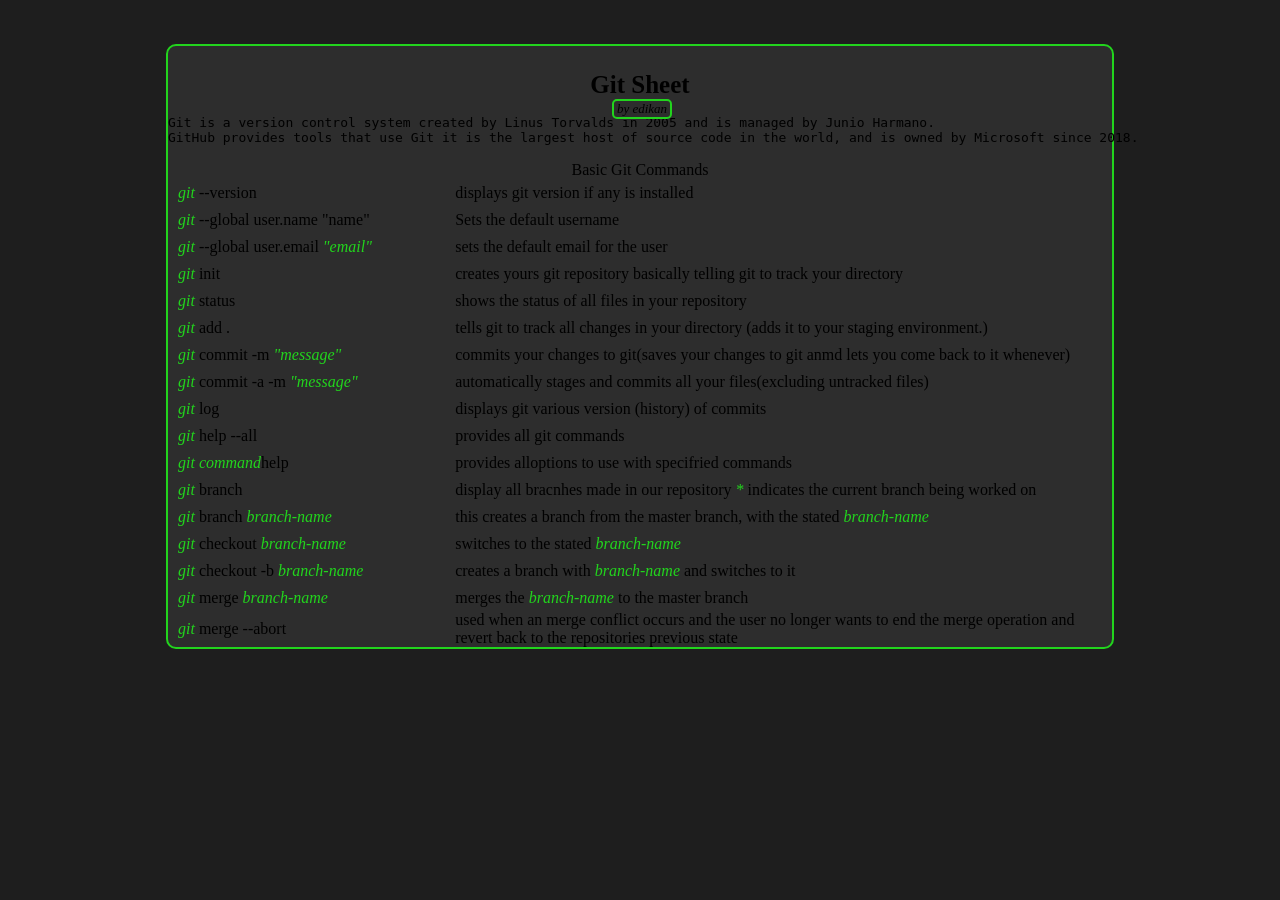
<file: gitsheet.html>
<!doctype html>
<html lang="en">
<head>
<title>Eddie's Git Sheet</title>
<meta  charset="UTF-8">
<meta name="viewport" content="width=device-width, initial-scale=1.0">
<meta name="author" content="Edikan">
<link rel="stylesheet" href="gitsheet.css">
</head>
<body>
<div class="container">
<div class="header">
<h3>Git Sheet</h3>
<p id="author">by edikan</p>
</div>
<div class="content">
<p><pre>Git is a version control system created by Linus Torvalds in 2005 and is managed by Junio Harmano.
GitHub provides tools that use Git it is the largest host of source code in the world, and is owned by Microsoft since 2018.
</pre></p>
<table>
<caption>Basic Git Commands</caption>
<tr>
<td class="tile1" class="m"><span>git</span> --version</td>
<td class="tile2">displays git version if any is installed</td>
</tr>

<tr>
<td class="tile1"><span>git</span> --global user.name "name"</td>
<td class="tile2">Sets the default username</td>
</tr>

<tr>
<td class="tile1"><span>git</span> --global user.email <span>"email"</span></td>
<td class="tile2">sets the default email for the user</td>
</tr>

<tr>
<td class="tile1"><span>git</span> init</td>
<td class="tile2">creates yours git repository basically telling git to track your directory</td>
</tr>

<tr>
<td class="tile1"><span>git</span> status</td>
<td class="tile2">shows the status of all files in your repository</td>
</tr>

<tr>
<td class="tile1"><span>git</span> add .</td>
<td class="tile2">tells git to track all changes in your directory (adds it to your staging environment.)</td>
</tr>

<tr>
<td class="tile1"><span>git</span> commit -m <span>"message"</span></td>
<td class="tile2">commits your changes to git(saves your changes to git anmd lets you come back to it whenever)</td>
</tr>

<tr>
<td class="tile1"><span>git</span> commit -a -m <span>"message"</span></td>
<td class="tile2">automatically stages and commits all your files(excluding untracked files)</td>
</tr>

<tr>
<td class="tile1"><span>git</span> log</td>
<td class="tile2">displays git various version (history) of commits</td>
</tr>

<tr>
<td class="tile1"><span>git</span> help --all</td>
<td class="tile2">provides all git commands</td>
</tr>

<tr>
<td class="tile1"><span>git</span> <span>command</span>help</td>
<td class="tile2">provides alloptions to use with specifried commands</td>
</tr>

<tr>
<td class="tile1"><span>git</span> branch</td>
<td class="tile2">display all bracnhes made in our repository <span>*</span> indicates the current branch being worked on</td>
</tr>

<tr>
<td class="tile1"><span>git</span> branch <span>branch-name</span></td>
<td class="tile2">this creates a branch from the master branch, with the stated <span>branch-name</span></td>
</tr>

<tr>
<td class="tile1"><span>git</span> checkout <span>branch-name</span></td>
<td class="tile2">switches to the stated <span>branch-name</span></td>
</tr>

<tr>
<td class="tile1"><span>git</span> checkout -b <span>branch-name</span></td>
<td class="tile2">creates a branch with <span>branch-name</span> and switches to it</td>
</tr>

<tr>
<td class="tile1"><span>git</span> merge <span>branch-name</span></td>
<td class="tile2">merges the <span>branch-name</span> to the master branch</td>
</tr>

<tr>
<td class="tile1"><span>git</span> merge --abort</td>
<td class="tile2">used when an merge conflict occurs and the user no longer wants to end the merge operation and revert back to the repositories previous state</td>
</tr>
</table>
</div>

</div>
</body>
<html>
</file>
<file: gitsheet.css>
*{  box-sizing: border-box;
    padding: 0;
    }
    body{
        background-color: #1e1e1e;
    }
.container {
    width: 75%;
    border: 2px solid #22d41d;
    border-radius: 10px;
    margin: 3.5% auto;
    background-color: #2D2D2D;
    }

    span {
        color: #22d41d;
        font-style: italic;
    }
    table {
        margin: 0px 10px;
          }
    .tile1 {
        width: 30%;
    }
  
    .header {
        text-align: center;
    }

    .header h3{
        font-size: 25px;
        margin-bottom: 0;
        position: relative;
    }
    .header p {
        margin: 0;
        font-style: italic;
        font-size: 13px;
        border: 2px solid #22d41d;
        border-radius: 5px;
        width:60px; 
        position:absolute;
        right: 47.5%;
    }
    td {
        height: 27px;
        border:collapse;
    }
    tr:hover{
        background-color: #474747;
        
    }
    table, tr, td {
        border-collapse: collapse;
    }
    .tit {
        text-align: center;
    }
</file>
